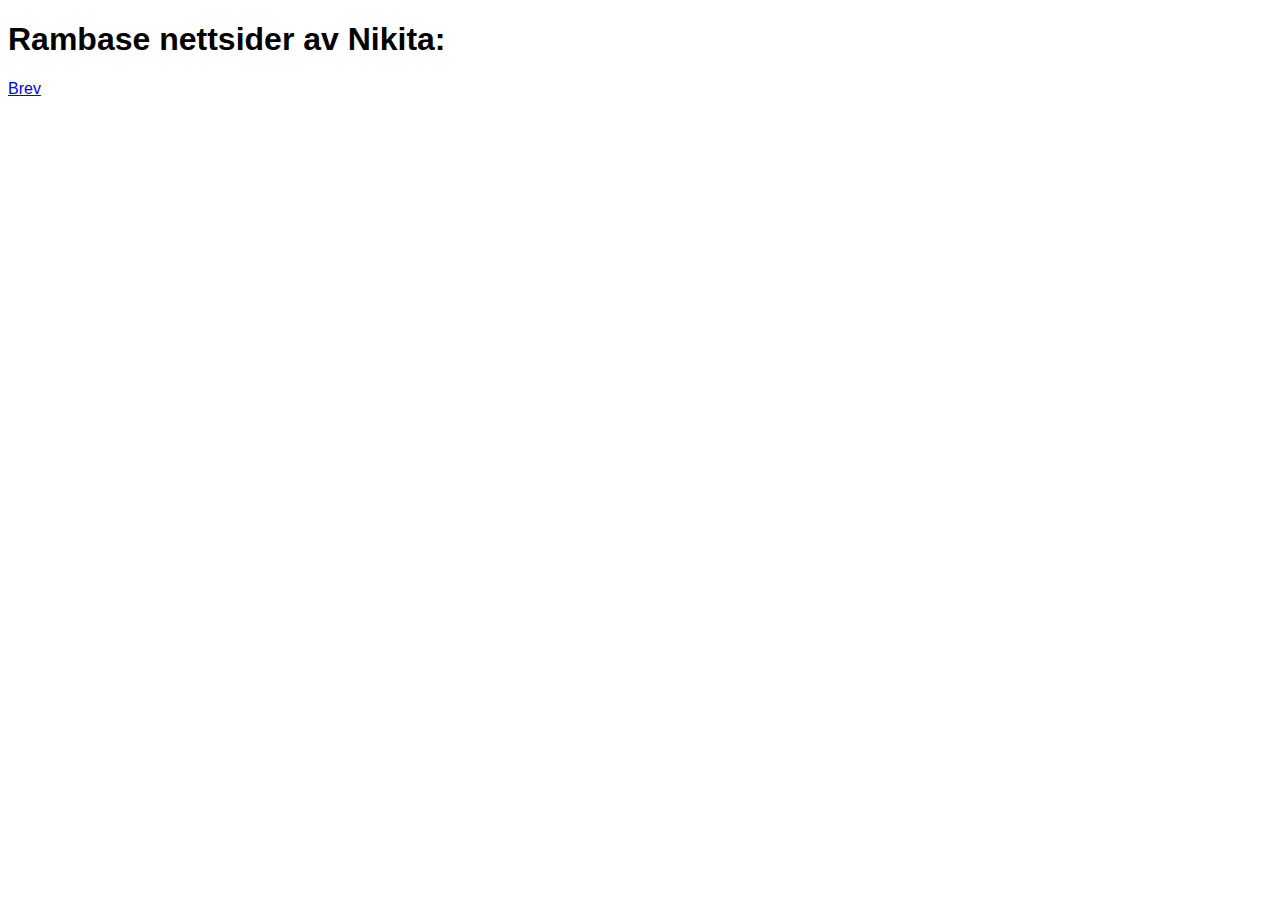
<file: index.html>
<!DOCTYPE html>
<html lang="en">
<head>
    <meta charset="UTF-8">
    <meta http-equiv="X-UA-Compatible" content="IE=edge">
    <meta name="viewport" content="width=device-width, initial-scale=1.0">
    <title>Rambase</title>
    <style>
        * {
            font-family: arial;
        }
    </style>
</head>
<body>
    <h1>Rambase nettsider av Nikita:</h1>
    <a href="brev.html">Brev</a> 
</body>
</html>
</file>
